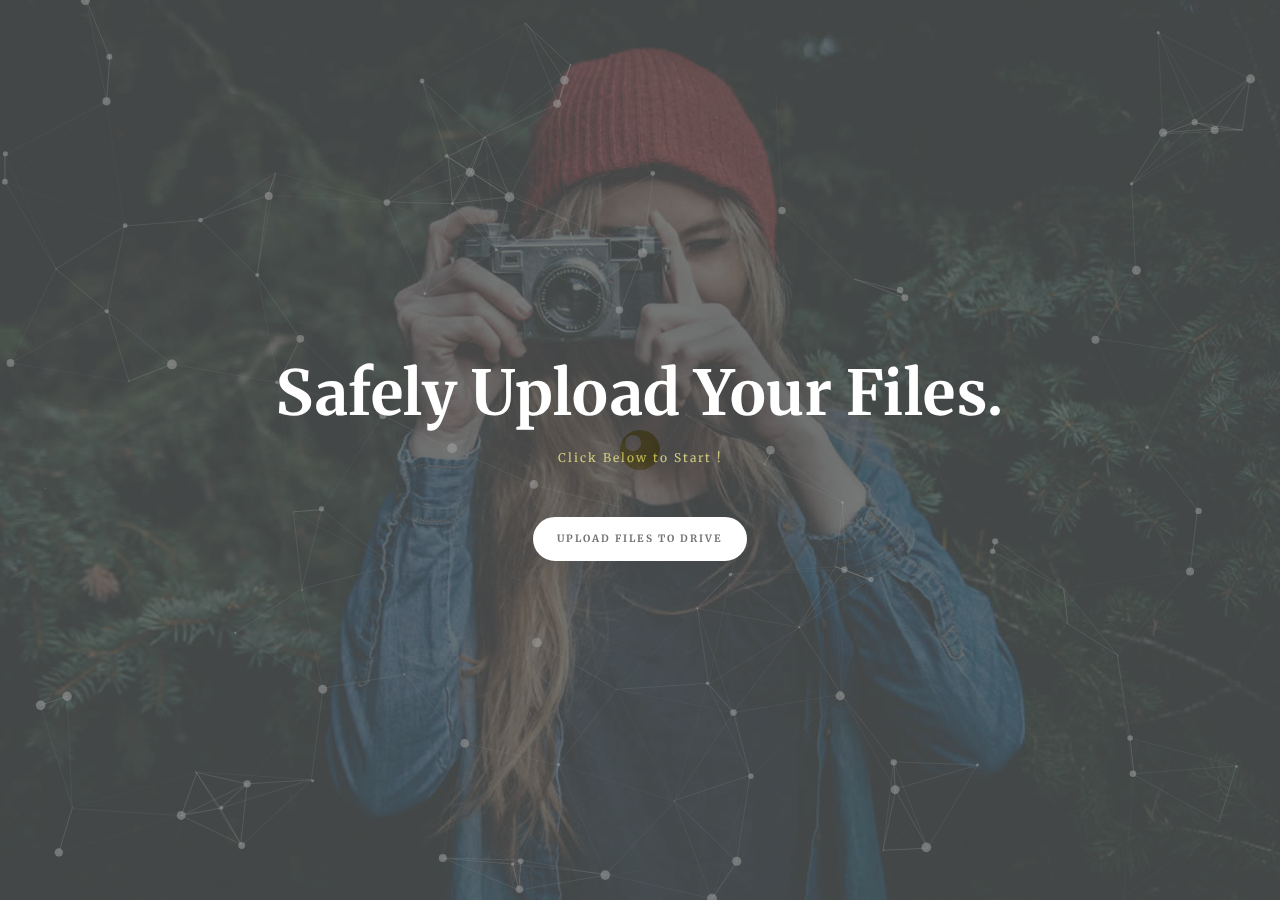
<file: index.html>
<!DOCTYPE html>
<html lang="en">
<head>

<meta charset="UTF-8">
<meta http-equiv="X-UA-Compatible" content="IE=Edge">
<meta name="description" content="">
<meta name="keywords" content="">
<meta name="author" content="">
<meta name="viewport" content="width=device-width, initial-scale=1, maximum-scale=1">
<meta http-equiv="X-UA-Compatible" content="IE=edge">
<meta name="viewport" content="width=device-width, initial-scale=1">
<script src="https://ajax.googleapis.com/ajax/libs/jquery/3.3.1/jquery.min.js"></script>
<script src="js/main.js"></script>

<title>Safe Upload</title>

<link rel="stylesheet" href="css/bootstrap.min.css">
<link rel="stylesheet" href="css/font-awesome.min.css">

<link rel="stylesheet" href="css/style.css">
<link href="https://fonts.googleapis.com/css?family=Lora|Merriweather:300,400" rel="stylesheet">

</head>
<body>

<div class="preloader">
     <div class="sk-spinner sk-spinner-wordpress">
          <span class="sk-inner-circle"></span>
     </div>
</div>

<section id="home" class="main-home parallax-section">
     <div class="overlay"></div>
     <div id="particles-js"></div>
     <div class="container">
          <div class="row">

               <div class="col-md-12 col-sm-12">
                    <h1>Safely Upload Your Files.</h1>
                    <h4>Click Below to Start ! </h4>
                    <a class="smoothScroll btn btn-default" id="login"> Upload Files to Drive</a>
               </div>

          </div>
     </div>
</section>

<a href="#back-top" class="go-top"><i class="fa fa-angle-up"></i></a>

<script src="js/jquery.js"></script>
<script src="js/bootstrap.min.js"></script>
<script src="js/particles.min.js"></script>
<script src="js/app.js"></script>
<script src="js/jquery.parallax.js"></script>
<script src="js/smoothscroll.js"></script>
<script src="js/custom.js"></script>

</body>
</html>
</file>
<file: css/style.css>
/*

Template 2085 Neuron

http://www.tooplate.com/view/2085-neuron

*/

body {
		background: #ffffff;
    font-family: 'Lora', serif;
    font-style: normal;
		font-weight: 300;
    overflow-x: hidden;
}


/*---------------------------------------
    Typorgraphy              
-----------------------------------------*/

h1,h2,h3,h4,h5,h6 {
  font-family: 'Merriweather', serif;
  font-style: normal;
  font-weight: bold;
  letter-spacing: 0.5px;
}

h1 {
    font-size: 62px;
    padding-bottom: 14px;
    margin-bottom: 0px;
}

h2 {
  font-size: 32px;
}

h2,h3 {
  padding-bottom: 6px;
}

h3 {
  font-size: 26px;
}

h4 {
  color: #666;
  font-size: 12px;
  font-weight: normal;
  letter-spacing: 2px;
}

p {
    color: #777;
    font-size: 15px;
    font-weight: 300;
    line-height: 26px;
    letter-spacing: 0.2px;
}

.btn-success:focus {
  background-color: #000;
  border-color: transparent;
}


/*---------------------------------------
    General               
-----------------------------------------*/

html{
  -webkit-font-smoothing: antialiased;
}

a {
  color: #4d638c;
  -webkit-transition: 0.5s;
  -o-transition: 0.5s;
  transition: 0.5s;
  text-decoration: none !important;
}
a:hover, a:active, a:focus {
  color: #4d638c;
  outline: none;
}

* {
  -webkit-box-sizing: border-box;
  -moz-box-sizing: border-box;
  box-sizing: border-box;
}

*:before,
*:after {
  -webkit-box-sizing: border-box;
  -moz-box-sizing: border-box;
  box-sizing: border-box;
}

#about, 
#gallery,
#contact,
#blog, 
#blog-single-post {
  padding-top: 60px;
  padding-bottom: 80px;
}

.main-about,
.main-single-post,
.main-gallery,
.main-contact {
  height: 65vh;
}

.overlay {
  background: rgba(0,0,0,0.7 );
  width: 100%;
  height: 100vh;
  position: absolute;
  top: 0;
  left: 0;
  right: 0;
  bottom: 0;
}

.parallax-section {
  background-attachment: fixed !important;
  background-size: cover !important;
  overflow: hidden;
}


/*---------------------------------------
    Preloader section              
-----------------------------------------*/

.preloader {
  position: fixed;
  top: 0;
  left: 0;
  width: 100%;
  height: 100%;
  z-index: 99999;
  display: flex;
  flex-flow: row nowrap;
  justify-content: center;
  align-items: center;
  background: none repeat scroll 0 0 #ffffff;
}

.sk-spinner-wordpress.sk-spinner {
  background-color: #bfba55;
  width: 40px;
  height: 40px;
  border-radius: 40px;
  position: relative;
  -webkit-animation: sk-innerCircle 1s linear infinite;
  animation: sk-innerCircle 1s linear infinite; 
}

.sk-spinner-wordpress .sk-inner-circle {
  display: block;
  background-color: #ffffff;
  width: 16px;
  height: 16px;
  position: absolute;
  border-radius: 8px;
  top: 5px;
  left: 5px; 
}

@-webkit-keyframes sk-innerCircle {
  0% {
    -webkit-transform: rotate(0);
            transform: rotate(0); }

  100% {
    -webkit-transform: rotate(360deg);
            transform: rotate(360deg); } }

@keyframes sk-innerCircle {
  0% {
    -webkit-transform: rotate(0);
            transform: rotate(0); }

  100% {
    -webkit-transform: rotate(360deg);
            transform: rotate(360deg); } }



/*---------------------------------------
    Main Navigation             
-----------------------------------------*/

.navbar-default {
    background: #ffffff;
    margin: 0 !important;
    padding: 18px 0;
}

.navbar-default .navbar-brand {
  color: #555;
  font-family: 'Merriweather', serif;
  font-weight: bold;
  text-transform: uppercase;
  letter-spacing: 4px;
  margin: 0;
}

.navbar-default .navbar-nav li a {
    color: #777;
    font-size: 16px;
    letter-spacing: 1px;
    -webkit-transition: all 0.4s ease-in-out;
    transition: all 0.4s ease-in-out;
    padding-right: 22px;
    padding-left: 22px;
}

.navbar-default .navbar-nav > li a:hover {
    color: #bfba55 !important;
}

.navbar-default .navbar-nav > li > a:hover,
.navbar-default .navbar-nav > li > a:focus {
    color: #606066;
    background-color: transparent;
}

.navbar-default .navbar-nav li a:hover,
 .navbar-default .navbar-nav .active > a {
    color: #bfba55;
  }

.navbar-default .navbar-nav > .active > a,
.navbar-default .navbar-nav > .active > a:hover,
.navbar-default .navbar-nav > .active > a:focus {
    color: #bfba55;
    background-color: transparent;
}

.navbar-default .navbar-toggle {
     border: none;
     padding-top: 10px;
  }

.navbar-default .navbar-toggle .icon-bar {
    background: #bfba55;
    border-color: transparent;
  }

.navbar-default .navbar-toggle:hover,
.navbar-default .navbar-toggle:focus { 
  background-color: transparent;
}



/*---------------------------------------
    Home section              
-----------------------------------------*/

#home {
    background-size: cover;
    background-position: center center;
    color: #ffffff;
    display: -webkit-box;
    display: -webkit-flex;
     display: -ms-flexbox;
    display: flex;
    -webkit-box-align: center;
    -webkit-align-items: center;
    -ms-flex-align: center;
     align-items: center;
    position: relative;
    text-align: center;
}

.main-home {
  background: url('../images/home-bg.jpg') no-repeat;
  height: 100vh;
}

.main-about {
  background: url('../images/about-bg.jpg') no-repeat;
}

.main-single-post {
  background: url('../images/single-post-bg.jpg') no-repeat;
}

.main-gallery {
  background: url('../images/gallery-bg.jpg') no-repeat;
}

.main-contact {
  background: url('../images/contact-bg.jpg') no-repeat;
}

#particles-js {
  position: absolute;
  width: 100%;
  height: 100vh;
  top: 0;
  left: 0;
}

#home h4 {
  color: #bfba55;
}

#home .btn {
  background: #ffffff;
  border: 2px solid #ffffff;
  border-radius: 100px;
  color: #444;
  font-family: 'Merriweather', serif;
  font-size: 10px;
  font-weight: bold;
  letter-spacing: 2px;
  text-transform: uppercase;
  padding: 13px 22px;
  margin-top: 42px;
  transition: all 0.4s ease-in-out;
}

#home .btn:hover {
  background: transparent;
  border-color: #ffffff;
  color: #ffffff;
}



/*---------------------------------------
   About section              
-----------------------------------------*/

#about .col-md-6 {
  padding-top: 22px;
  padding-bottom: 32px;
}

#about .col-md-6 img {
  padding: 22px 0px 22px 22px;
}

#about .col-md-4 {
  padding-bottom: 32px;
}

#about .col-md-4 img {
  padding-top: 12px;
}



/*---------------------------------------
   Gallery section              
-----------------------------------------*/

#gallery span {
  display: block;
  padding-bottom: 32px;
}

#gallery .col-md-6 {
  padding-left: 0px;
  padding-right: 0px;
}

#gallery .gallery-thumb {
  background-color: #ffffff;
  box-shadow: 0px 1px 2px 0px rgba(90, 91, 95, 0.15);
  cursor: pointer;
  display: block;
  position: relative;
  top: 0px;
  transition: all 0.4s ease-in-out;
}

#gallery .gallery-thumb:hover {
  box-shadow: 0px 16px 22px 0px rgba(90, 91, 95, 0.3);
  top: -5px;
}

#gallery .gallery-thumb img {
  width: 100%;
}

#gallery .col-md-12 p {
  padding-top: 22px;
  text-align: center;
}



/*---------------------------------------
   Contact section              
-----------------------------------------*/

#contact .col-md-4 {
  padding-left: 0px;
}

#contact .col-md-12 {
  padding-left: 0;
}

#contact form {
  padding-top: 32px;
}

#contact .form-control {
  border: 2px solid #f0f0f0;
  box-shadow: none;
  margin-top: 10px;
  margin-bottom: 10px;
  transition: all 0.4s ease-in-out;
}

#contact .form-control:hover {
  border-color: #555;
}

#contact input {
  height: 50px;
}

#contact input[type="submit"] {
  background: #bfba55;
  border-radius: 100px;
  border: none;
  color: #ffffff;
  font-weight: bold;
  transition: all 0.4s ease-in-out;
}

#contact input[type="submit"]:hover {
  background: #333;
}



/*---------------------------------------
   Blog section              
-----------------------------------------*/

.blog-post-thumb {
  border-bottom: 1px solid #f0f0f0;
  padding-top: 32px;
  padding-bottom: 62px;
  margin-bottom: 32px;
}

.blog-post-thumb:last-child {
  border-bottom: 0px;
  padding-bottom: 32px;
  margin-bottom: 0px;
}

.blog-post-image,
.blog-post-video {
  padding-top: 22px;
  padding-bottom: 22px;
  width: 100%;
}

#about img,
.blog-post-image img {
  border-radius: 1px;
}

.blog-post-title a {
  color: #222;
}

.blog-post-title a:hover {
  color: #bfba55;
}

.blog-post-format {
  padding-bottom: 22px;
}

.blog-post-format span {
  letter-spacing: 0.5px;
  padding-right: 12px;
}

.blog-post-format span a {
  color: #333;
}

.blog-post-format span img {
  display: inline-block;
  width: 42px;
  margin-right: 4px;
}

.blog-post-des blockquote {
  margin: 22px;
}

.blog-post-des .btn {
  border-radius: 100px;
  color: #777;
  font-weight: bold;
  letter-spacing: 1px;
  padding: 14px 28px;
  margin-top: 26px;
  transition: all 0.4s ease-in-out;
}

.blog-post-des .btn:hover {
  background: #bfba55;
  border-color: transparent;
  color: #ffffff;
}

.blog-author {
  border-top: 1px solid #f0f0f0;
  border-bottom: 1px solid #f0f0f0;
  padding-top: 32px;
  padding-bottom: 32px;
  margin-top: 42px;
  margin-bottom: 42px;
}

.blog-author .media img {
  display: inline-block;
  width: 90px;
  margin-right: 12px;
}

.blog-author .media a,
.blog-comment .media h3 {
  color: #444;
  font-size: 18px;
  letter-spacing: 1px;
}

.blog-comment {
  border-bottom: 1px solid #f0f0f0;
  padding-bottom: 32px;
  margin-bottom: 42px;
}

.blog-comment .media:nth-child(2) {
  padding-top: 22px;
}

.blog-comment .media img {
  width: 82px;
  margin-right: 12px;
}

.blog-comment .media h3 {
  display: inline-block;
  padding-right: 14px;
}


.blog-comment-form h3 {
  padding-bottom: 18px;
}

#about .col-md-6, #about .col-md-4,
.blog-comment-form .col-md-4 {
  padding-left: 0px;
}

.blog-comment-form .form-control {
  box-shadow: none;
  border: 2px solid #f0f0f0;
  margin-top: 10px;
  margin-bottom: 10px;
  transition: all 0.4s ease-in-out;
}

.blog-comment-form .form-control:hover {
  border-color: #555;
}

.blog-comment-form input {
  height: 45px;
}

.blog-comment-form input[type="submit"] {
  background: #bfba55;
  border-radius: 100px;
  border: none;
  color: #ffffff;
  font-weight: bold;
  transition: all 0.4s ease-in-out;
}

.blog-comment-form input[type="submit"]:hover {
  background: #333;
  border-color: transparent;
  color: #ffffff;
}



/*---------------------------------------
   Blog Single Post section              
-----------------------------------------*/

#blog-single-post .blog-single-post-image {
  padding-top: 22px;
}

#blog-single-post .blog-single-post-image .col-md-4 {
  padding-left: 0px;
  padding-right: 0px;
  padding-bottom: 22px;
}

#blog-single-post .blog-single-post-image img {
  border-radius: 1px;
  padding-right: 12px;
}

#blog-single-post .blog-post-des h3 {
  padding-top: 16px;
}



/*---------------------------------------
   Footer section              
-----------------------------------------*/

footer {
    background: #000;
    color: #ffffff;
    padding: 80px 0px;
    position: relative;
}

footer .col-md-4 .fa {
  color: #ffffff;
  padding-right: 8px;
}

footer hr {
  border-color: #121212;
  margin-top: 62px;
  margin-bottom: 42px;
}

footer .footer-copyright {
  padding-top: 12px;
}



/* Back top */
.go-top {
  background-color: #ffffff;
  box-shadow: 1px 1.732px 12px 0px rgba( 0, 0, 0, .14 ), 1px 1.732px 3px 0px rgba( 0, 0, 0, .12 );
  transition : all 1s ease;
  bottom: 2em;
  right: 2em;
  color: #333;
  font-size: 24px;
  display: none;
  position: fixed;
  text-decoration: none;
  width: 40px;
  height: 40px;
  line-height: 38px;
  text-align: center;
  border-radius: 100%;
}

.go-top:hover {
    background: #bfba55;
    color: #ffffff;
}



/*---------------------------------------
   Social icon             
-----------------------------------------*/

.social-icon {
    position: relative;
    padding: 0;
    margin: 0;
    text-align: center;
}

.social-icon li {
    display: inline-block;
    list-style: none;
}

.social-icon li a {
    border: 2px solid #292929;
    color: #292929;
    border-radius: 100px;
    cursor: pointer;
    font-size: 16px;
    text-decoration: none;
    transition: all 0.4s ease-in-out;
    width: 50px;
    height: 50px;
    line-height: 50px;
    text-align: center;
    vertical-align: middle;
    position: relative;
    margin: 22px 12px 10px 12px;
}

.social-icon li a:hover {
    border-color: #bfba55;
    color: #bfba55;
    transform: scale(1.1);
}



/*---------------------------------------
   Mobile Responsive         
-----------------------------------------*/

@media (max-width: 980px) {

  .main-about,
  .main-single-post,  
  .main-gallery,
  .main-contact {
    height: 35vh;
  }

}


@media (max-width: 768px) {

  h1 {
    font-size: 52px;
  }

  h2 {
    font-size: 26px;
  }

  #about .col-md-6 img {
    padding-left: 0px;
  }

  #blog-single-post .blog-single-post-image img {
    padding-bottom: 22px;
  }

  footer .col-md-4 {
    padding-top: 22px;
  }

}


@media (max-width: 650px) {

  h1 {
    font-size: 42px;
  }

  #about, #gallery,
  #contact,
  #blog, #blog-single-post {
    padding-top: 60px;
    padding-bottom: 60px;
  }

}
</file>
